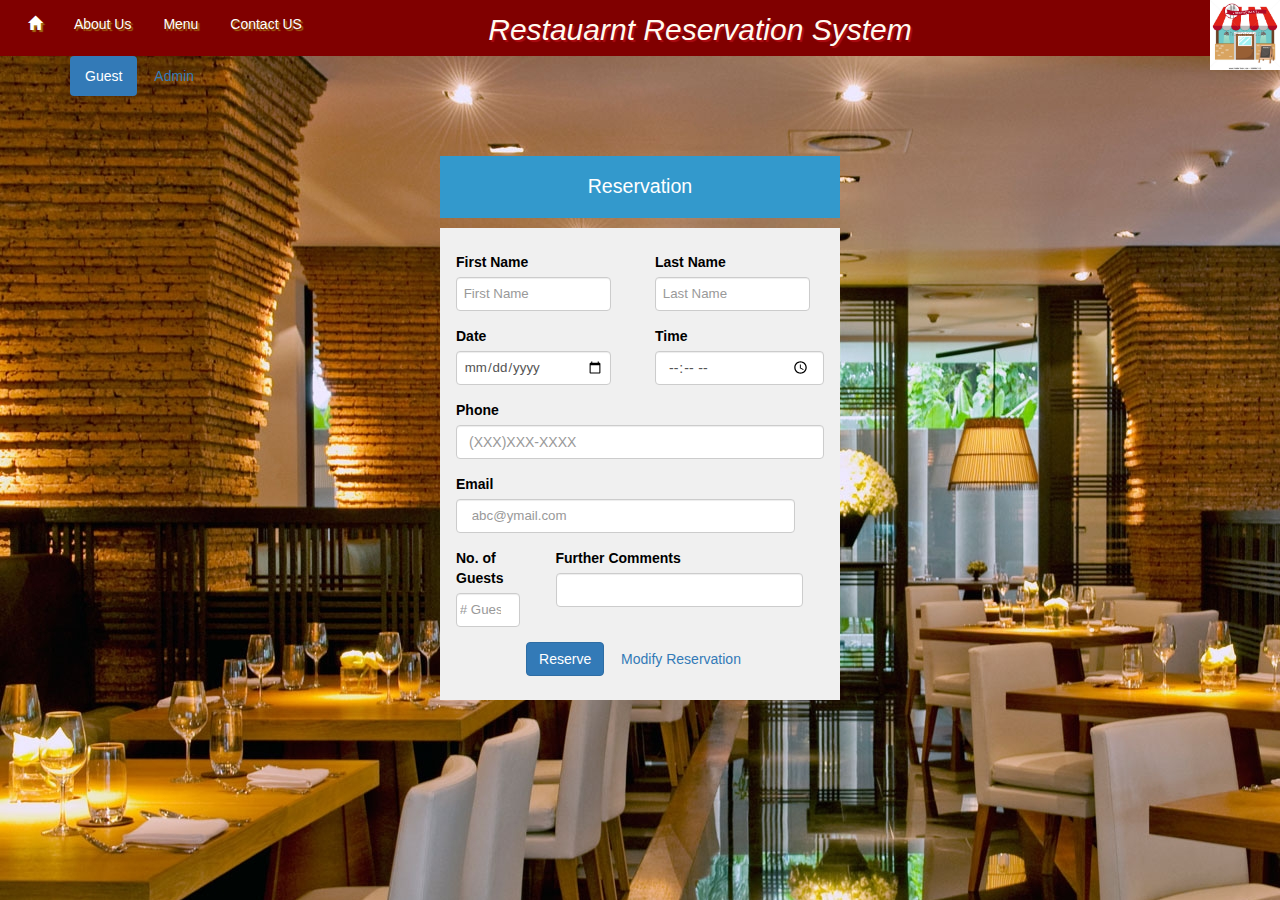
<file: index.html>
<!DOCTYPE html>
<html lang="en">
<head>
    <meta charset="UTF-8">
    <title>Restaurant Reservation System</title>
  <link rel="shortcut icon" type="image/x-icon" href="favicon.ico">

  <meta name="viewport" content="width=device-width, initial-scale=1">
  <link rel="stylesheet" href="http://maxcdn.bootstrapcdn.com/bootstrap/3.3.5/css/bootstrap.min.css">
  <link rel="stylesheet" type="text/css" href="css/mystyle.css">
  <script src="https://ajax.googleapis.com/ajax/libs/jquery/1.11.3/jquery.min.js"></script>
  <script src="http://maxcdn.bootstrapcdn.com/bootstrap/3.3.5/js/bootstrap.min.js"></script>
</head>
<body>

<nav>
  <a href="#">
    <span class="glyphicon glyphicon-home"></span>
  </a>
  <a href="#">About Us</a>
  <a href="#">Menu</a>
  <a href="#">Contact US</a>
  <img src="images/nav.jpg"/>
  <p> Restauarnt Reservation System</p>

</nav>

<div class="outer">
<div class="container">
  <ul class="nav nav-pills">
    <li class="active"><a data-toggle="pill" href="#guest">Guest</a></li>
    <li><a data-toggle="pill" href="#admin">Admin</a></li>
  </ul>
  <div class="tab-content">
    <div id="guest" class="tab-pane fade in active">
      <div id="reservation">
        <h1>Reservation</h1>
        <form role="form">
          <div class="row">
            <div class="col-sm-6">
              <div class="form-group">
                <label for="firstName">First Name</label>
                <input type="text" class="form-control" id="firstName" placeholder="First Name" required>
              </div>
            </div>
            <div class="col-sm-6">
              <div class="form-group">
                <label for="lastName">Last Name</label>
                <input type="text" class="form-control" id="lastName" placeholder="Last Name" >
              </div>
            </div>
          </div>
          <div class="row">
            <div class="col-sm-6">
              <div class="form-group">
                <label for="Date">Date</label>
                <input type="date" class="form-control" id="Date" placeholder="MM/DD/YYYY" required>
              </div>
            </div>
            <div class="col-sm-6">
              <div class="form-group">
                <label for="Time">Time</label>
                <input type="time" class="form-control" id="Time" placeholder="HH:MM" required>
              </div>
            </div>
          </div>


          <div class="form-group">
            <label for="Phone">Phone</label>
            <input type="tel" class="form-control" id="Phone" placeholder="(XXX)XXX-XXXX">
          </div>
          <div class="form-group">
            <label for="Email">Email</label>
            <input type="email" class="form-control" id="Email" placeholder="abc@ymail.com">
          </div>

          <div class="row">
            <div class="col-sm-3">
              <div class="form-group">
                <label for="guests">No. of Guests</label>
                <input type="number" class="form-control" id="guests" placeholder="# Guests">
              </div>
            </div>
            <div class="col-sm-9">
              <div class="form-group">
                <label for="reserveComments">Further Comments</label>
                <input type="email" class="form-control" id="reserveComments">
              </div>
            </div>
          </div>
          <div class="text-center">
            <button type="submit" class="btn large-btn btn-primary">Reserve</button>
            <button type="button" class="btn btn-link">Modify Reservation</button>
          </div>
        </form>
      </div>
    </div>
    <div id="admin" class="tab-pane fade">
      <div id="login">

        <h1>Log in</h1>
        <form>
          <div class="form-group">
            <label for="ownerEmail">Email</label>
            <input type="email" class="form-control" id="ownerEmail" required>
          </div>
          <div class="form-group">
            <label for="ownerPassword">Password</label>
            <input type="password" class="form-control" id="ownerPassword" required>
          </div>
          <div class="text-center">
            <button type="submit" class="btn large-btn btn-primary">Login</button>
            </div>
        </form>
      </div>
    </div>
</div>
  </div>
  </div>
<footer></footer>
</body>
</html>
</file>
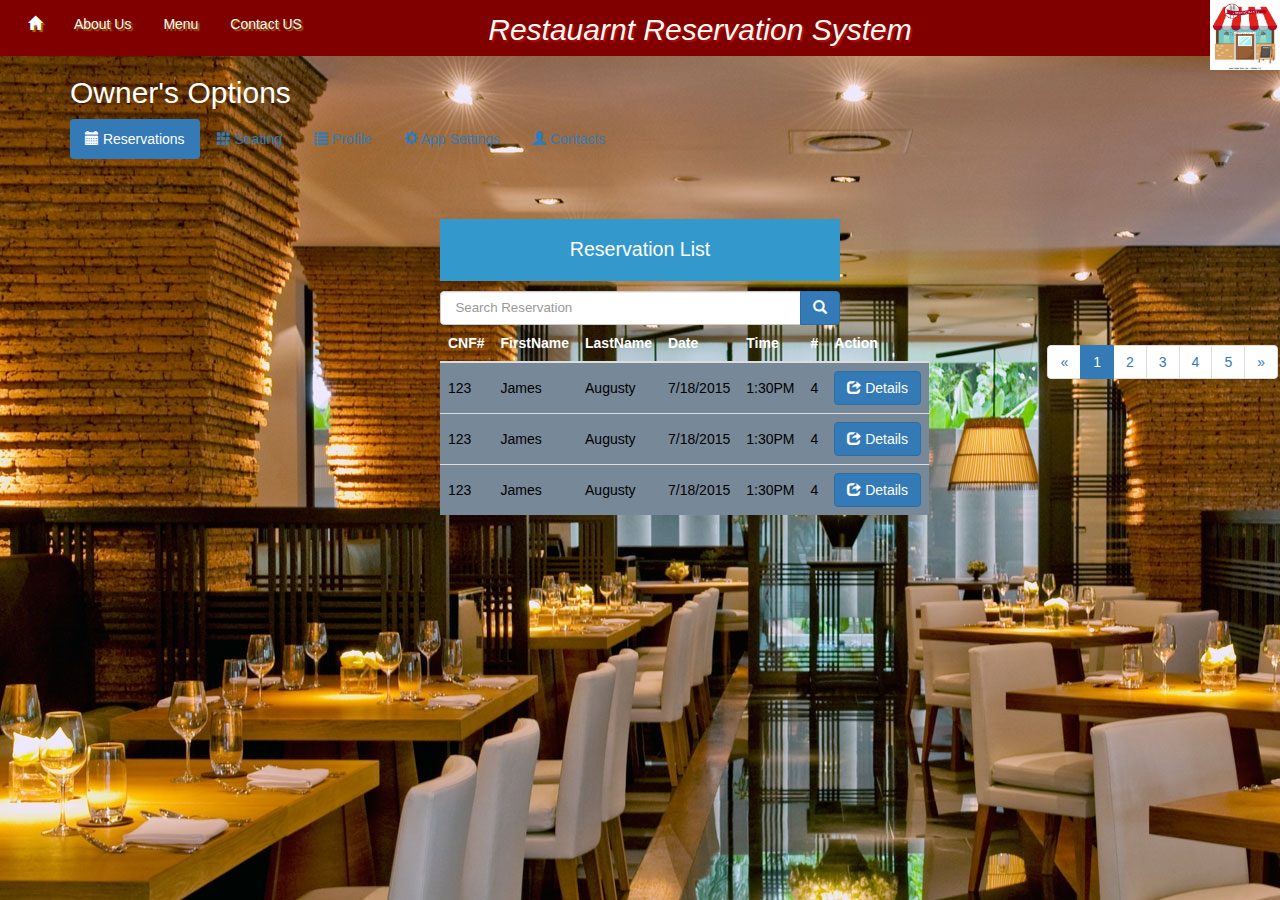
<file: owner.html>
<!DOCTYPE html>
<html lang="en">
<head>
  <meta charset="UTF-8">
  <title>Restaurant Reservation System</title>
  <link rel="shortcut icon" type="image/x-icon" href="favicon.ico">

  <meta name="viewport" content="width=device-width, initial-scale=1">
  <link rel="stylesheet" href="http://maxcdn.bootstrapcdn.com/bootstrap/3.3.5/css/bootstrap.min.css">
  <link rel="stylesheet" type="text/css" href="css/mystyle.css">

  <script src="https://ajax.googleapis.com/ajax/libs/jquery/1.11.3/jquery.min.js"></script>
  <script src="http://maxcdn.bootstrapcdn.com/bootstrap/3.3.5/js/bootstrap.min.js"></script>
</head>
<body>
<nav>
  <a href="#">
  <span class="glyphicon glyphicon-home"></span>
  </a>
  <a href="#">About Us</a>
  <a href="#">Menu</a>
  <a href="#">Contact US</a>

  <img src="images/nav.jpg"/>

  <p> Restauarnt Reservation System</p>

</nav>

<div class="container">
  <h2>Owner's Options</h2>
  <ul class="nav nav-pills">
    <li class="active"><a data-toggle="pill" href="#reservationsOwner"> <span class="glyphicon glyphicon-calendar"></span> Reservations</a></li>
    &nbsp;&nbsp;
    <li><a data-toggle="pill" href="#seating"><span class="glyphicon glyphicon-th"></span> Seating</a></li>
    &nbsp;&nbsp;
    <li><a data-toggle="pill" href="#profile"><span class="glyphicon glyphicon-list"></span> Profile</a></li>
    &nbsp;&nbsp;
    <li><a data-toggle="pill" href="#settings"><span class="glyphicon glyphicon-cog"></span> App Settings</a></li>
    &nbsp;&nbsp;
    <li><a data-toggle="pill" href="#contacts"><span class="glyphicon glyphicon-user"></span> Contacts</a></li>
  </ul>

  <div class="tab-content">
    <div id="reservationsOwner" class="tab-pane fade in active">
      <h1>Reservation List</h1>
      <div class="input-group">
        <input type="text" class="form-control" placeholder="Search Reservation" id="inputSearch">
        <div class="input-group-btn">
          <button class="btn btn-primary" type="submit"><i class="glyphicon glyphicon-search"></i>
          </button>
        </div>
      </div>
      <ul class="pagination pull-right">
        <li><a href="#">&laquo;</a>
        </li>
        <li class="active"><a href="#">1</a>
        </li>
        <li><a href="#">2</a>
        </li>
        <li><a href="#">3</a>
        </li>
        <li><a href="#">4</a>
        </li>
        <li><a href="#">5</a>
        </li>
        <li><a href="#">&raquo;</a>
        </li>
      </ul>
      <table class="table table-hover">
        <thead>
        <tr>
          <th>CNF#</th>
          <th>FirstName</th>
          <th>LastName</th>
          <th>Date</th>
          <th>Time</th>
          <th>#</th>
          <th>Action</th>
        </tr>
        </thead>
        <tbody>
        <tr>
          <td>123</td>
          <td>James</td>
          <td>Augusty</td>
          <td>7/18/2015 </td>
          <td>1:30PM</td>
          <td>4</td>
          <td>
            <button class="btn btn-primary" title="Open Details">
              <span class="glyphicon glyphicon-share"></span>
              <span class="btn-text">Details</span>
            </button>
          </td>
        </tr>
        <tr>
          <td>123</td>
          <td>James</td>
          <td>Augusty</td>
          <td>7/18/2015 </td>
          <td>1:30PM</td>
          <td>4</td>
          <td>
            <button class="btn btn-primary" title="Open Details">
              <span class="glyphicon glyphicon-share"></span>
              <span class="btn-text">Details</span>
            </button>
          </td>
        </tr>
        <tr>
          <td>123</td>
          <td>James</td>
          <td>Augusty</td>
          <td>7/18/2015 </td>
          <td>1:30PM</td>
          <td>4</td>
          <td>
            <button class="btn btn-primary" title="Open Details">
              <span class="glyphicon glyphicon-share"></span>
              <span class="btn-text">Details</span>
            </button>
          </td>
        </tr>

        </tbody>
      </table>
    </div>
    <div id="seating" class="tab-pane fade">
     <h1>Seating</h1>
      <div class="container">
        <table class="table table-hover">
          <thead>
          <tr>
            <th>Table#</th>
            <th>Size</th>
            <th>Status</th>
            <th>Since</th>
            <th>CNF#</th>
          </tr>
          </thead>
          <tbody>
          <tr>
            <td>1</td>
            <td>4</td>
            <td>Occupied</td>
            <td>1:30PM</td>
            <td>
              <button type="button" class="btn btn-link">DA83CD</button>
            </td>
          </tr>
          <tr>
            <td>1</td>
            <td>4</td>
            <td>Available</td>
            <td>-</td>
            <td>
              <span class="btn-filler"></span>
            </td>
          </tr>
          <tr>
            <td>1</td>
            <td>4</td>
            <td>Occupied</td>
            <td>1:30PM</td>
            <td>
              <button type="button" class="btn btn-link">DA83CD</button>
            </td>
          </tr>
          <tr>
            <td>1</td>
            <td>4</td>
            <td>Occupied</td>
            <td>1:30PM</td>
            <td>
              <button type="button" class="btn btn-link">DA83CD</button>
            </td>
          </tr>

          </tbody>
        </table>
        </div>
    </div>
    <div id="profile" class="tab-pane fade">
      <div id="loginProfile">

        <h1>Log in</h1>
        <form>
          <div class="form-group">
            <label for="ownerEmail">Email</label>
            <input type="email" class="form-control" id="ownerEmailProfile" required>
          </div>
          <div class="form-group">
            <label for="ownerPassword">Password</label>
            <input type="password" class="form-control" id="ownerPasswordProfile" required>
          </div>
          <div class="text-center">
            <button type="submit" class="btn large-btn btn-primary">Login</button>
          </div>
        </form>
      </div>
    </div>
    <div id="settings" class="tab-pane fade">


      <div id="loginSettings">

        <h1>Log in</h1>
        <form>
          <div class="form-group">
            <label for="ownerEmail">Email</label>
            <input type="email" class="form-control" id="ownerEmailSettings" required>
          </div>
          <div class="form-group">
            <label for="ownerPassword">Password</label>
            <input type="password" class="form-control" id="ownerPasswordSettings" required>
          </div>
          <div class="text-center">
            <button type="submit" class="btn large-btn btn-primary">Login</button>
          </div>
        </form>
      </div>
    </div>
    <div id="contacts" class="tab-pane fade">
      <div id="loginContacts">

        <h1>Log in</h1>
        <form>
          <div class="form-group">
            <label for="ownerEmail">Email</label>
            <input type="email" class="form-control" id="ownerEmail" required>
          </div>
          <div class="form-group">
            <label for="ownerPassword">Password</label>
            <input type="password" class="form-control" id="ownerPassword" required>
          </div>
          <div class="text-center">
            <button type="submit" class="btn large-btn btn-primary">Login</button>
          </div>
        </form>
      </div>
    </div>
  </div>
</div>

</body>
</html>
</file>
<file: css/mystyle.css>
/*html {

  background-image:  url(rest.jpg);
  background-attachment: fixed;
  background-repeat: no-repeat;
} */

nav {
  padding: 1em;
 /* background: url(rest.jpg) no-repeat center center fixed;*/
  background-color: maroon;

  width: 100em;
  height: 4em;
}


nav a  { text-decoration: none; color: #fff; padding: 1em; text-shadow: 2px 2px 1px rgba(195, 17, 27, 0.7); }
nav a:hover { background: rgba(232, 218, 204, 0.7); }
nav a  { text-decoration: none; color: #fff; padding: 1em; text-shadow: 2px 2px 1px rgba(178, 156, 25, 0.7); transition: background 1s; }
nav img {
  width:70px;
  height:70px;
  position: absolute;
  top: 0px;
  right: 0px;
}
nav p{
  text-align: center;
  color: floralwhite;
  font-size: 30px;
  text-shadow: 2px 2px 1px rgba(195, 17, 27, 0.7);
  font-family:Helvetica;
  transition: background 1s;
  margin-top: -25px;
  font-style: italic;
}
.logout
{
  top: 0px;
  right: 0px;
}

@import url(http://fonts.googleapis.com/css?family=Open+Sans:300,400,700);


/**{margin:0;padding:0;}*/

body{

  font-family:'Open Sans',sans-serif;
  background-image:  url(../images/rest.jpg);
  background-attachment: fixed;
  background-repeat: no-repeat;

}
/*
.outer{
  background-image:  url(rest.jpg);
  background-attachment: fixed;
  background-repeat: no-repeat;


}*/



.button{
  width:100px;
  background:#3399cc;
  display:block;
  margin:0 auto;
  margin-top:1%;
  padding:10px;
  text-align:center;
  text-decoration:none;
  color:#fff;
  cursor:pointer;
  transition:background .3s;
  -webkit-transition:background .3s;
}

.button:hover{
  background:#2288bb;
}

#login,#loginProfile,#loginContacts,#loginSettings,#reservation{
  width:400px;
  margin:0 auto;
  margin-top:8px;
  margin-bottom:2%;
  transition:opacity 1s;
  -webkit-transition:opacity 1s;
}



#login,#loginProfile,#loginContacts,#loginSettings,#reservation h1{
  background:#3399cc;
  padding:20px 0;
  font-size:140%;
  font-weight:300;
  text-align:center;
  color:#fff;
}
#reservationsOwner h1{
  background:#3399cc;
  padding:20px 0;
  font-size:140%;
  font-weight:300;
  text-align:center;
  color:#fff;
}
#reservationsOwner{
  width:400px;
  margin:0 auto;
  margin-top:8px;
  margin-bottom:2%;
  transition:opacity 1s;
  -webkit-transition:opacity 1s;
}
#seating h1{
  background:#3399cc;
  padding:20px 0;
  font-size:140%;
  font-weight:300;
  text-align:center;
  color:#fff;
}
form{
  background:#f0f0f0;
  padding:6% 4%;


}

input[type="email"],input[type="password"],input[type ="text"],input[type="date"],input[type="number"]{
  width:92%;
  background:#fff;
  margin-bottom:4%;
  border:1px solid #ccc;
  padding:4%;
  font-family:'Open Sans',sans-serif;
  font-size:95%;
  color:#555;


}

input[type="submit"]{
  width:100%;
  background:#3399cc;
  border:0;
  padding:4%;
  font-family:'Open Sans',sans-serif;
  font-size:100%;
  color:#fff;
  cursor:pointer;
  transition:background .3s;
  -webkit-transition:background .3s;
}

input[type="submit"]:hover{
  background:#2288bb;
}

input { width: 200px; border: 1px solid #000; padding: 5px; }
label{
  color: black;

}
h2{
  color: white;
}

.pagination
{
  position: absolute;
  right: 2px;
}


.table>tbody>tr>td, .table>thead>tr>th {
  vertical-align: middle;
  color:black;
}
.table-hover>tbody{
  background-color:lightslategrey;
}

#tab-reservation span.btn-text {
  display: none;
}

.table>thead>tr>th{
  color:white;
}

#seating >.container {
  padding-left: 4px;
  padding-right: 4px;
  width: auto;
}
#seating > .seats {
  width: 20px;
  height: 120px;

  margin: 10px auto;
  padding-top: 20px;
}
#seating >.seats> p {
  color: white;
  margin: 4px auto;
  width: 100px;
  text-align: center;
}
#seating >.seats >p >.btn-link {
  color: white;
}
@media (min-width: 512px) {
  #tab-reservation span.btn-text {
    display: inline;
  }
  .container {
    font-size: 1em;
  }
}
@media (min-width: 768px) {
  .tab-content {
    padding: 40px;
  }
  ul.nav-tabs.nav-justified>li {
    float: none;
  }
}
@media (min-width: 1024px) {
  ul.nav-tabs a span.tab-text {
    display: inline;
  }
}
</file>
